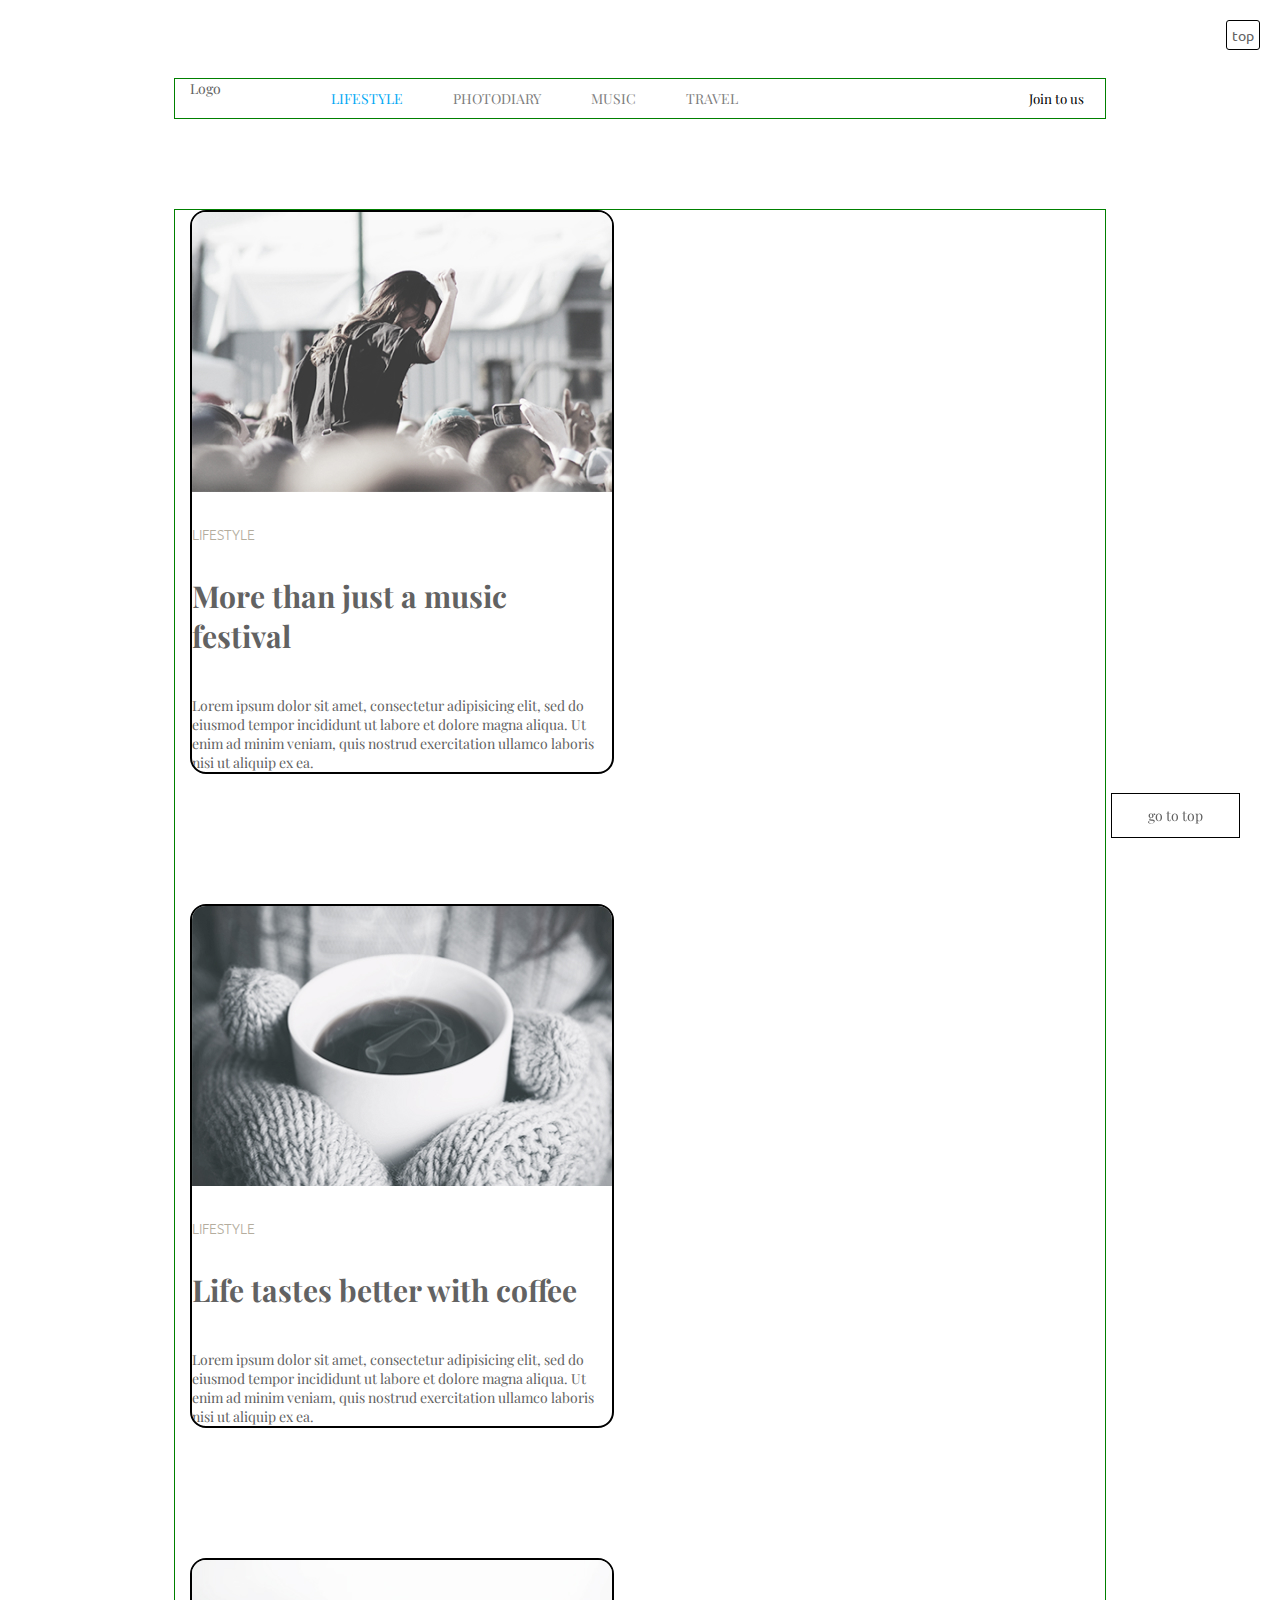
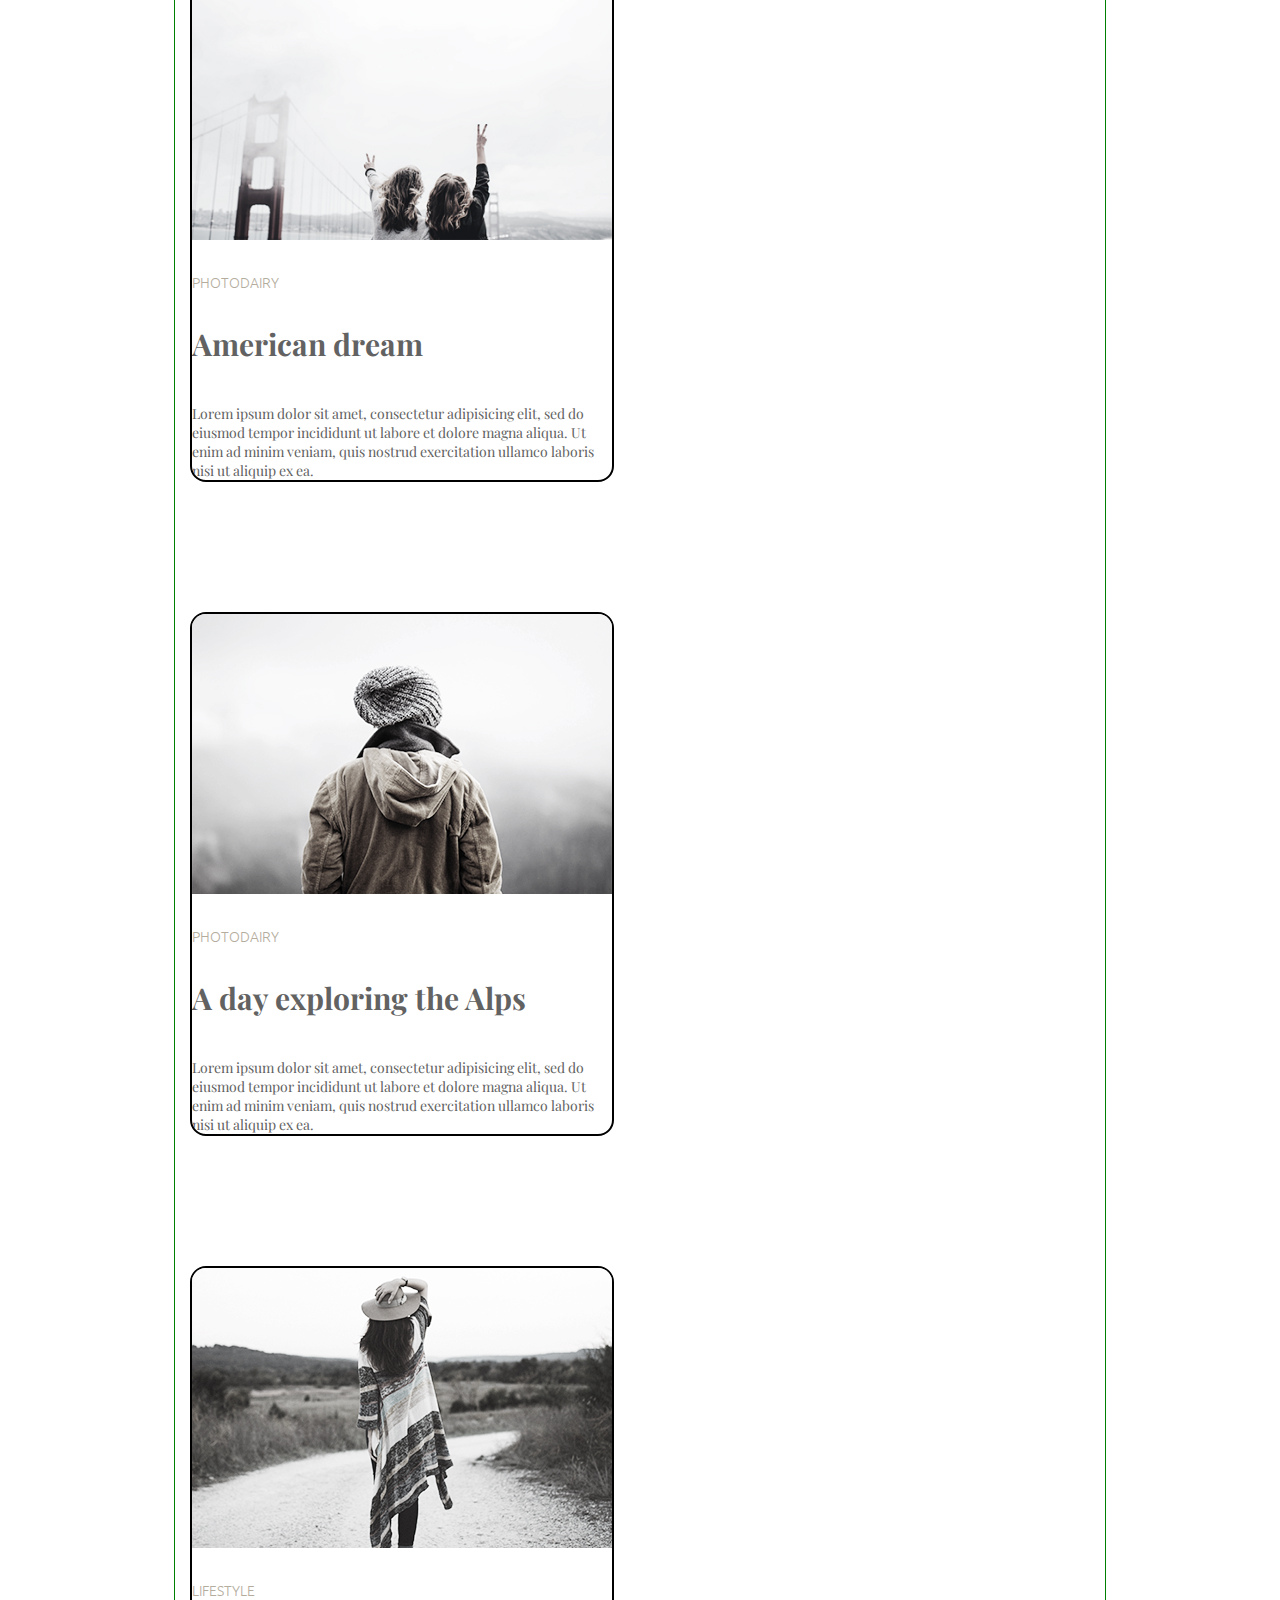
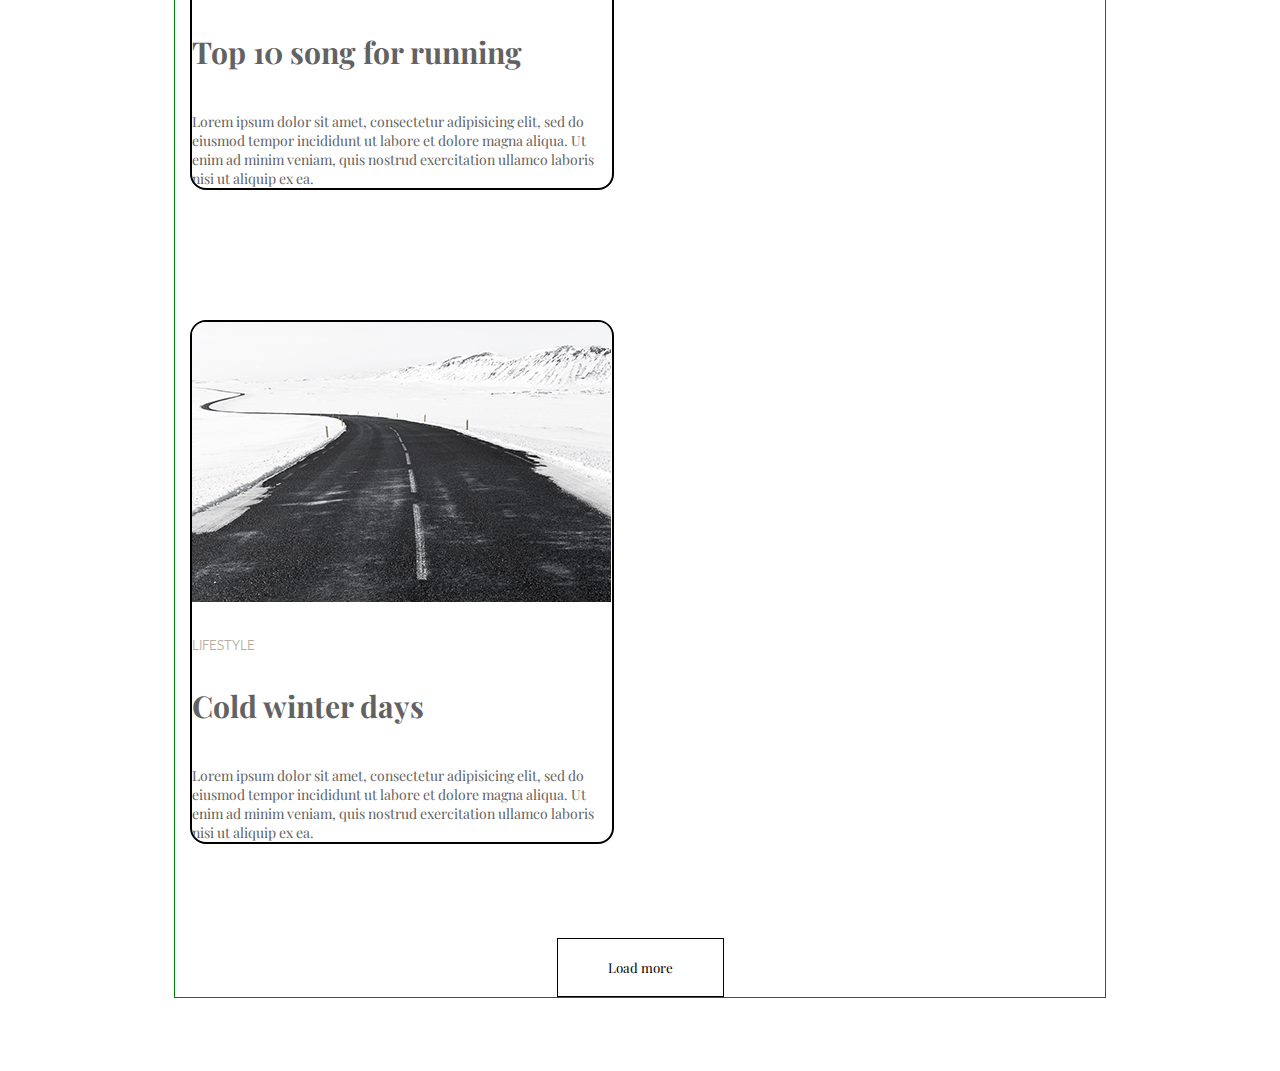
<file: index.html>
<!DOCTYPE html>
<html lang="en">
  <head>
    <meta charset="UTF-8" />
    <meta name="viewport" content="width=device-width, initial-scale=1.0" />
    <title>Document</title>
    <link rel="preconnect" href="https://fonts.googleapis.com" />
    <link rel="preconnect" href="https://fonts.gstatic.com" crossorigin />
    <link
      href="https://fonts.googleapis.com/css2?family=Playfair+Display&family=Ubuntu:wght@300&display=swap"
      rel="stylesheet"
    />
    <link
      rel="stylesheet"
      href="https://cdnjs.cloudflare.com/ajax/libs/modern-normalize/3.0.1/modern-normalize.min.css"
      integrity="sha512-q6WgHqiHlKyOqslT/lgBgodhd03Wp4BEqKeW6nNtlOY4quzyG3VoQKFrieaCeSnuVseNKRGpGeDU3qPmabCANg=="
      crossorigin="anonymous"
      referrerpolicy="no-referrer"
    />
    <link rel="stylesheet" href="./css/reset.css" />
    <!-- <link rel="stylesheet" href="./css/style.css" /> -->
    <link rel="stylesheet" href="./css/main.css">
  </head>
  <body>
    <header id="header" class="header">
      <div class="container header_flex">
        <a href="" class="header_logo">Logo</a>
        <nav class="header_nav">
          <ul class="header_list">
            <li class="header_item">
              <a href="./index.html" class="header_link current">LIFESTYLE</a></li>
            <ul class="header_sub_list">
              <li>photo</li>
              <li>video</li>
              <li>stories</li>
            </ul>
            <li class="header_item">
              <a href="./index.html" class="header_link">PHOTODIARY</a>
            </li>
            <li class="header_item">
              <a href="./index.html" class="header_link">MUSIC</a>
            </li>
            <li class="header_item">
              <a href="./index.html" class="header_link">TRAVEL</a>
            </li>
          </ul>
        </nav>
        <button class="header_button" data-modal-open>Join to us</button>
      </div>
    </header>

    <section class="gallery">
      <div class="container">
        <ul class="gallery-list">
          <li class="gallery-item">
            <span class="gallery_subtitle">top</span>
            <img src="./img/musik.jpg" alt="music" />
            <p class="gallery_topic">LIFESTYLE</p>
            <h3 class="gallery_title">More than just a music festival</h3>
            <p class="gallery_text">
              Lorem ipsum dolor sit amet, consectetur adipisicing elit, sed do
              eiusmod tempor incididunt ut labore et dolore magna aliqua. Ut
              enim ad minim veniam, quis nostrud exercitation ullamco laboris
              nisi ut aliquip ex ea.
            </p>
          </li>
          <li class="gallery-item">
            <img src="./img/coffe.jpg" alt="coffee" />
            <p class="gallery_topic">LIFESTYLE</p>
            <h3 class="gallery_title">Life tastes better with coffee</h3>
            <p class="gallery_text">
              Lorem ipsum dolor sit amet, consectetur adipisicing elit, sed do
              eiusmod tempor incididunt ut labore et dolore magna aliqua. Ut
              enim ad minim veniam, quis nostrud exercitation ullamco laboris
              nisi ut aliquip ex ea.
            </p>
          </li>
          <li class="gallery-item">
            <img src="./img/weekend.jpg" alt="dream" />
            <p class="gallery_topic">PHOTODAIRY</p>
            <h3 class="gallery_title">American dream</h3>
            <p class="gallery_text">
              Lorem ipsum dolor sit amet, consectetur adipisicing elit, sed do
              eiusmod tempor incididunt ut labore et dolore magna aliqua. Ut
              enim ad minim veniam, quis nostrud exercitation ullamco laboris
              nisi ut aliquip ex ea.
            </p>
          </li>
          <li class="gallery-item">
            <img src="./img/exploring.jpg" alt="exploring" />
            <p class="gallery_topic">PHOTODAIRY</p>
            <h3 class="gallery_title">A day exploring the Alps</h3>
            <p class="gallery_text">
              Lorem ipsum dolor sit amet, consectetur adipisicing elit, sed do
              eiusmod tempor incididunt ut labore et dolore magna aliqua. Ut
              enim ad minim veniam, quis nostrud exercitation ullamco laboris
              nisi ut aliquip ex ea.
            </p>
          </li>
          <li class="gallery-item">
            <img src="./img/travel.jpg" alt="running" />
            <p class="gallery_topic">LIFESTYLE</p>
            <h3 class="gallery_title">Top 10 song for running</h3>
            <p class="gallery_text">
              Lorem ipsum dolor sit amet, consectetur adipisicing elit, sed do
              eiusmod tempor incididunt ut labore et dolore magna aliqua. Ut
              enim ad minim veniam, quis nostrud exercitation ullamco laboris
              nisi ut aliquip ex ea.
            </p>
          </li>
          <li class="gallery-item">
            <img src="./img/road.jpg" alt="winter" />
            <p class="gallery_topic">LIFESTYLE</p>
            <h3 class="gallery_title">Cold winter days</h3>
            <p class="gallery_text">
              Lorem ipsum dolor sit amet, consectetur adipisicing elit, sed do
              eiusmod tempor incididunt ut labore et dolore magna aliqua. Ut
              enim ad minim veniam, quis nostrud exercitation ullamco laboris
              nisi ut aliquip ex ea.
            </p>
          </li>
        </ul>
        <button type="button" class="gallery_btn">Load more</button>
      </div>
    </section>

    <div class="backdrop is-hidden" data-modal>
      <div class="modal">
        <button class="modal-close-button" data-modal-close>close</button>

<form class="modal_form">
  <label class="modal_label">
    <span>Введіть ім`я</span>
    <input
    type="text"
    plaseholder="Твоє Ім`я"
    required
    
    >
  </label>
<label class="modal_label">
      <span>Введіть пароль</span>
    <input type="password"
    plaseholder="Твій пароль"
    minlength="4"
     required
    >
</label>
<button class="button_label" type="submit">відправити</button>
</form>

      </div>
    </div>
    <a class="scroll_to_top_button" href="#header">go to top</a>
    <script src="./js/modal.js"></script>
  </body>
</html>
</file>
<file: css/style.css>
:root {
    --main-text-color: #626262;
    --heading-color: #B4AD9E;
    --nav-link-color: #7D7D7D;
    --accent-color: #03A9F4;
    --bg-color: #FFFFFF;
    --border-btn-color: #626262;
    --font-family: "Playfair Display", sans-serif;
    --second-family: "Ubuntu", sans-serif;
  }

  body{
background: #000000;

  }

.no-scroll{
  overflow: hidden;
}
  .header{
  padding-top: 71px;
  padding-bottom: 26px;
  z-index: 10;
  background-color: #FFFFFF;
  width: 100%;
}

.header_link{
  position: relative;

    color: var(--nav-link-color);
    padding-top: 20px;
    padding-bottom: 20px;

}

.current{
  color: var(--accent-color);
}

.header_link.current::after{
content: "";
position: absolute;
display: block; 
background-color: var(--accent-color);
border-radius: 4px;
bottom: 0px;
width: 100%;
height: 4px;
transform: scale(0);
}

.header_link.current:hover::after{
  transition: transform 500ms;
  transform: scale(1);
}

.header_item::after{
content: "";
background-color: var(--accent-color);
border-radius: 4px;
width: 100%;
height: 4px;
}
.header_flex{

  display: flex;
}

.header_list{
display: flex ;
padding: 10px;
gap: 50px;

}
.header_item{
  position: relative;
font-family: var(--font-family);
font-weight: 400;
font-size: 14px;
color: #7D7D7D;
transition-property: all;
  transition-duration: 500ms;
  transition-delay: 250ms;
}


.header_item:hover{
  color: #03A9F4;
 transform: scale(1.25);
}

.header_item:hover+.header_sub_list{
display: block;
}

.header_sub_list{
  position: absolute;
  top: 100%;
  display: flex;
  flex-direction: column;
  padding: 15px;
  gap: 7px;
  color: aqua;
  background-color: #7D7D7D;
    display: none;
}


.header_logo{
  margin-right: 100px;
}

.header_button{
  margin-left: auto;
}

body{
    color: var(--main-text-color);
    background-color: var(--bg-color);
    font-family: var(--font-family);
    font-size: 14px;
    font-weight: 400;
    
}

.gallery_topic{
    font-family: var(--second-family);
    font-weight: 300;
    margin-top: 32px;
    color: var(--heading-color);

}

.gallery_subtitle{
  font-family: var(--second-family);
  position: absolute;
 right: 20px;
 top: 20px;
 background-color: #FFFFFF;
 padding: 5px;
 border-radius: 3px;
 border: 1px solid black;
 cursor: pointer;
}


.gallery_title{
font-size: 30px;
margin-top: 32px;
margin-bottom: 40px;
}
.gallery_button{
  color: #626262;
  font-family: inherit;
}
.container{
  width: 936px;
padding: 0 15px;
margin: 0 auto;
margin-left: auto;
margin-right: auto;
outline:1px solid black ;

}


.gallery-text{

 margin-top: 40px;
 padding-bottom: 15px;
}



.container {
  width: 936px;
  padding: 0 15px;
  margin: 0 auto;
  
  outline: 1px solid black;
}

.gallery-list{
  display: flex;
flex-wrap: wrap;
gap: 130px 65px;
}


.gallery-item{
  width: 420px;
  border-radius: 16px;
  overflow: hidden;
  border: 2px solid black;
}

.gallery {
  padding-top: 66px;
  padding-bottom: 66px;
  background-color: #FFFFFF;

}

.gallery_btn{
  display: flex;
margin-right: auto;
margin-left: auto;
  border: 1px solid black;
  padding: 20px 50px;
  margin-top: 94px;
}

.scroll_to_top_button{
  display: flex;
  justify-content: center;
  position: fixed;
  bottom: 62px;
  right: 40px;
align-items: center;
border: 1px solid black;
padding: 12px 36px;
}


html {
 scroll-behavior: smooth;
}

.backdrop{
position: fixed;
width: 100%;
height: 100%;
top: 0;
left: 0;
background-color: rgba(161, 156, 156, 0.397);
opacity: 1;
visibility: visible;
transition-property: opacity;
transition-duration: 500ms;
}

.backdrop.is-hidden{
opacity: 0;
visibility: hidden;
pointer-events: none;
transition-property: opacity;
transition-duration: 500ms;
}

.text-modal-button{

}

.backdrop.is-hidden .modal{
 transform: translate(-50%, -50%) scale(0.25) rotate(-3600000000000000000000000deg)
 
}




.modal{
position: absolute;
width: 300px;
height: 200px;
padding: 30px;
background-color: #fff;
transform: translate(-50%, -50%) scale(1) rotate(0deg);
top: 50%;
left: 50%;
border-radius: 10px;
transition: transform 500ms;

}

.text-modal-button{
  padding: 50px 50px;
}



.modal_form{
  display: flex;
  flex-direction: column;
  align-items: center;
  gap: 20px;
}


.modal_label{
  display: flex;
  flex-direction: column;
}

.modal_label:focus-within{
  color: #03A9F4;
}

.modal_label:focus-within input{
  border: 1px solid #03A9F4;
}

.modal_label input:placeholder-shown{
  border: 1px solid greenyellow;
}
</file>
<file: css/main.css>
:root {
  --main-text-color: #626262;
  --heading-color: #B4AD9E;
  --nav-link-color: #7D7D7D;
  --accent-color: #03A9F4;
  --bg-color: #FFFFFF;
  --border-btn-color: #626262;
  --font-family: "Playfair Display", sans-serif;
  --second-family: "Ubuntu", sans-serif;
}

.container {
  width: 320px;
  padding: 0 15px;
  margin: 0 auto;
  margin-left: auto;
  margin-right: auto;
  outline: 1px solid red;
}
@media screen and (min-width: 768px) {
  .container {
    width: 730px;
    outline: 1px solid blue;
  }
}
@media screen and (min-width: 1200px) {
  .container {
    width: 900px;
    outline: 1px solid green;
  }
}

body {
  background: #000000;
}

.no-scroll {
  overflow: hidden;
}

.header {
  padding-top: 71px;
  padding-bottom: 26px;
  z-index: 10;
  background-color: #FFFFFF;
  width: 100%;
}

.header_link {
  position: relative;
  color: var(--nav-link-color);
  padding-top: 20px;
  padding-bottom: 20px;
}

.current {
  color: var(--accent-color);
}

.header_link.current::after {
  content: "";
  position: absolute;
  display: block;
  background-color: var(--accent-color);
  border-radius: 4px;
  bottom: 0px;
  width: 100%;
  height: 4px;
  -webkit-transform: scale(0);
          transform: scale(0);
}

.header_link.current:hover::after {
  -webkit-transition: -webkit-transform 500ms;
  transition: -webkit-transform 500ms;
  transition: transform 500ms;
  transition: transform 500ms, -webkit-transform 500ms;
  -webkit-transform: scale(1);
          transform: scale(1);
}

.header_item::after {
  content: "";
  background-color: var(--accent-color);
  border-radius: 4px;
  width: 100%;
  height: 4px;
}

.header_flex {
  display: -webkit-box;
  display: -ms-flexbox;
  display: flex;
}

@media screen and (min-width: 768px) {
  .header_list {
    display: -webkit-box;
    display: -ms-flexbox;
    display: flex;
    gap: 30px;
  }
}
@media screen and (min-width: 1200px) {
  .header_list {
    display: -webkit-box;
    display: -ms-flexbox;
    display: flex;
    padding: 10px;
    gap: 50px;
  }
}

.header_item {
  position: relative;
  font-family: var(--font-family);
  font-weight: 400;
  font-size: 14px;
  color: #7D7D7D;
  -webkit-transition-property: all;
  transition-property: all;
  -webkit-transition-duration: 500ms;
          transition-duration: 500ms;
  -webkit-transition-delay: 250ms;
          transition-delay: 250ms;
}

.header_item:hover {
  color: #03A9F4;
  -webkit-transform: scale(1.25);
          transform: scale(1.25);
}

.header_item:hover + .header_sub_list {
  display: block;
}

.header_sub_list {
  position: absolute;
  top: 100%;
  display: -webkit-box;
  display: -ms-flexbox;
  display: flex;
  -webkit-box-orient: vertical;
  -webkit-box-direction: normal;
      -ms-flex-direction: column;
          flex-direction: column;
  padding: 15px;
  gap: 7px;
  color: aqua;
  background-color: #7D7D7D;
  display: none;
}

.header_logo {
  margin-right: 60px;
}
@media screen and (min-width: 768px) {
  .header_logo {
    margin-right: 70px;
  }
}
@media screen and (min-width: 1200px) {
  .header_logo {
    margin-right: 100px;
  }
}

.header_button {
  margin-left: auto;
}

body {
  color: var(--main-text-color);
  background-color: var(--bg-color);
  font-family: var(--font-family);
  font-size: 14px;
  font-weight: 400;
}

.gallery_topic {
  font-family: var(--second-family);
  font-weight: 300;
  margin-top: 32px;
  color: var(--heading-color);
}

.gallery_subtitle {
  font-family: var(--second-family);
  position: absolute;
  right: 20px;
  top: 20px;
  background-color: #FFFFFF;
  padding: 5px;
  border-radius: 3px;
  border: 1px solid black;
  cursor: pointer;
}

.gallery_title {
  font-size: 30px;
  margin-top: 32px;
  margin-bottom: 40px;
}

.gallery_button {
  color: #626262;
  font-family: inherit;
}

.gallery-text {
  margin-top: 40px;
  padding-bottom: 15px;
}

.gallery-list {
  display: -webkit-box;
  display: -ms-flexbox;
  display: flex;
  -ms-flex-wrap: wrap;
      flex-wrap: wrap;
  gap: 130px 65px;
}

.gallery-item {
  width: 420px;
  border-radius: 16px;
  overflow: hidden;
  border: 2px solid black;
}

.gallery {
  padding-top: 66px;
  padding-bottom: 66px;
  background-color: #FFFFFF;
}

.gallery_btn {
  display: -webkit-box;
  display: -ms-flexbox;
  display: flex;
  margin-right: auto;
  margin-left: auto;
  border: 1px solid black;
  padding: 20px 50px;
  margin-top: 94px;
}

.scroll_to_top_button {
  display: -webkit-box;
  display: -ms-flexbox;
  display: flex;
  -webkit-box-pack: center;
      -ms-flex-pack: center;
          justify-content: center;
  position: fixed;
  bottom: 62px;
  right: 40px;
  -webkit-box-align: center;
      -ms-flex-align: center;
          align-items: center;
  border: 1px solid black;
  padding: 12px 36px;
}

html {
  scroll-behavior: smooth;
}

.backdrop {
  position: fixed;
  width: 100%;
  height: 100%;
  top: 0;
  left: 0;
  background-color: rgba(161, 156, 156, 0.397);
  opacity: 1;
  visibility: visible;
  -webkit-transition-property: opacity;
  transition-property: opacity;
  -webkit-transition-duration: 500ms;
          transition-duration: 500ms;
}

.backdrop.is-hidden {
  opacity: 0;
  visibility: hidden;
  pointer-events: none;
  -webkit-transition-property: opacity;
  transition-property: opacity;
  -webkit-transition-duration: 500ms;
          transition-duration: 500ms;
}

.backdrop.is-hidden .modal {
  -webkit-transform: translate(-50%, -50%) scale(0.25) rotate(-360deg);
          transform: translate(-50%, -50%) scale(0.25) rotate(-360deg);
}

.modal {
  position: absolute;
  width: 300px;
  height: 200px;
  padding: 30px;
  background-color: #fff;
  -webkit-transform: translate(-50%, -50%) scale(1) rotate(0deg);
          transform: translate(-50%, -50%) scale(1) rotate(0deg);
  top: 50%;
  left: 50%;
  border-radius: 10px;
  -webkit-transition: -webkit-transform 500ms;
  transition: -webkit-transform 500ms;
  transition: transform 500ms;
  transition: transform 500ms, -webkit-transform 500ms;
}

.text-modal-button {
  padding: 50px 50px;
}

.modal_form {
  display: -webkit-box;
  display: -ms-flexbox;
  display: flex;
  -webkit-box-orient: vertical;
  -webkit-box-direction: normal;
      -ms-flex-direction: column;
          flex-direction: column;
  -webkit-box-align: center;
      -ms-flex-align: center;
          align-items: center;
  gap: 20px;
}

.modal_label {
  display: -webkit-box;
  display: -ms-flexbox;
  display: flex;
  -webkit-box-orient: vertical;
  -webkit-box-direction: normal;
      -ms-flex-direction: column;
          flex-direction: column;
}

.modal_label:focus-within {
  color: #03A9F4;
}

.modal_label:focus-within input {
  border: 1px solid #03A9F4;
}

.modal_label input:-moz-placeholder {
  border: 1px solid greenyellow;
}

.modal_label input:-ms-input-placeholder {
  border: 1px solid greenyellow;
}

.modal_label input:placeholder-shown {
  border: 1px solid greenyellow;
}/*# sourceMappingURL=main.css.map */
</file>
